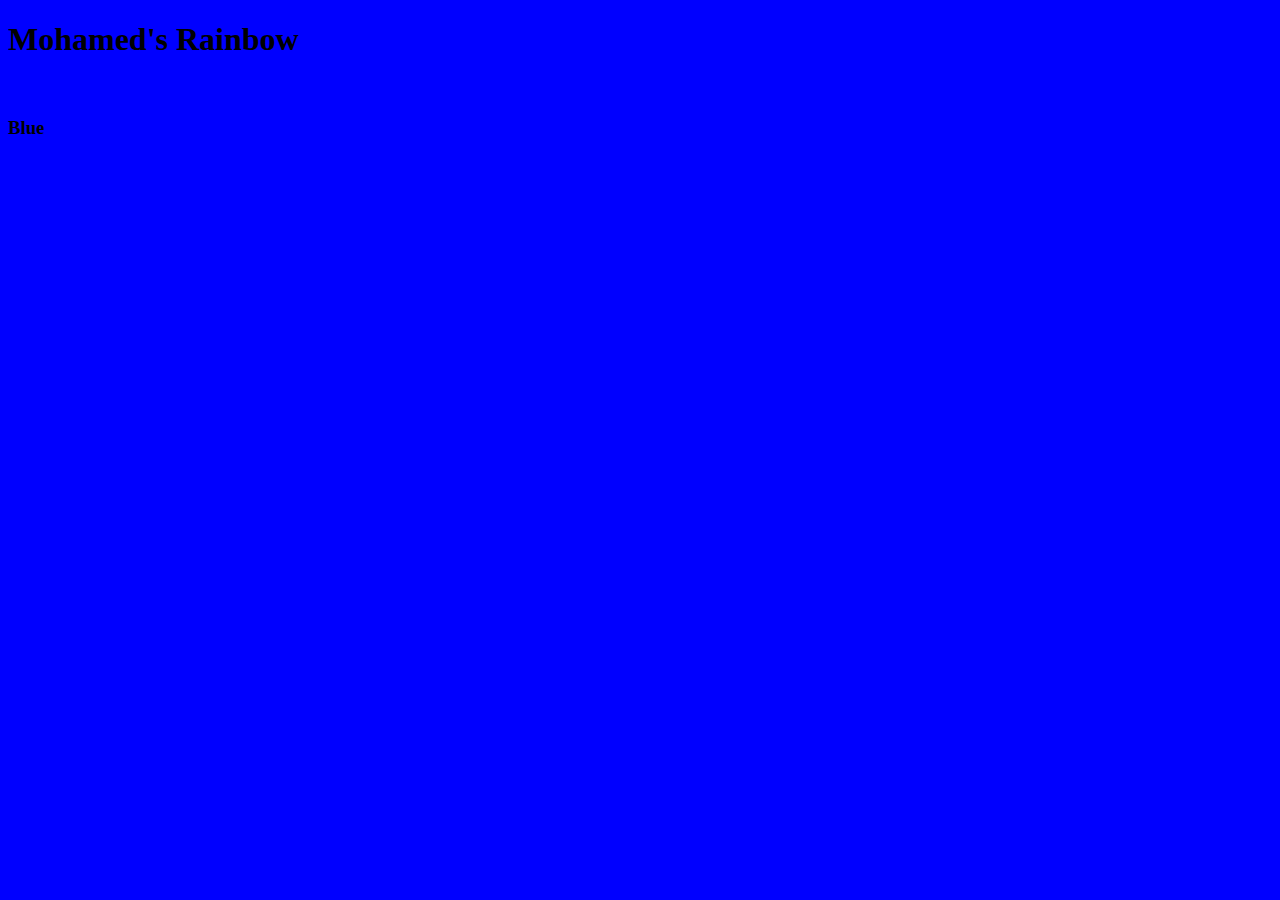
<file: flask/rainbow/templates/blue.html>
<!DOCTYPE html>
<html lang="en">
<head>
    <meta charset="UTF-8">
    <meta name="viewport" content="width=device-width, initial-scale=1.0">
    <title>Document</title>
</head>
<body style= "background-color:blue">
    <h1>Mohamed's Rainbow</h1>
    <br><h3>Blue</h3>
    
  
</body>
</html>
</file>
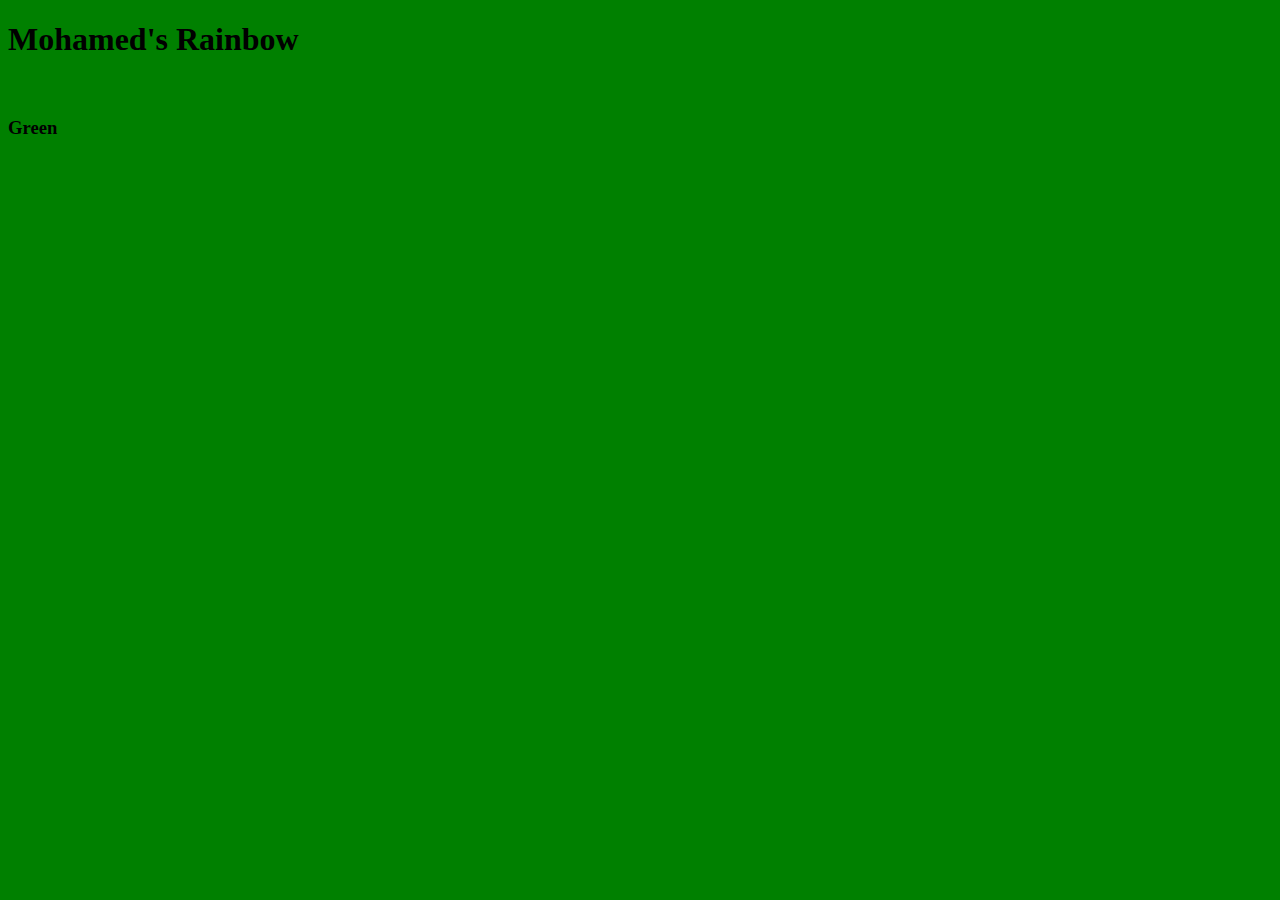
<file: flask/rainbow/templates/green.html>
<!DOCTYPE html>
<html lang="en">
<head>
    <meta charset="UTF-8">
    <meta name="viewport" content="width=device-width, initial-scale=1.0">
    <title>Document</title>
</head>
<body style= "background-color:green">
    <h1>Mohamed's Rainbow</h1>
    <br><h3>Green</h3>
    
  
</body>
</html>
</file>
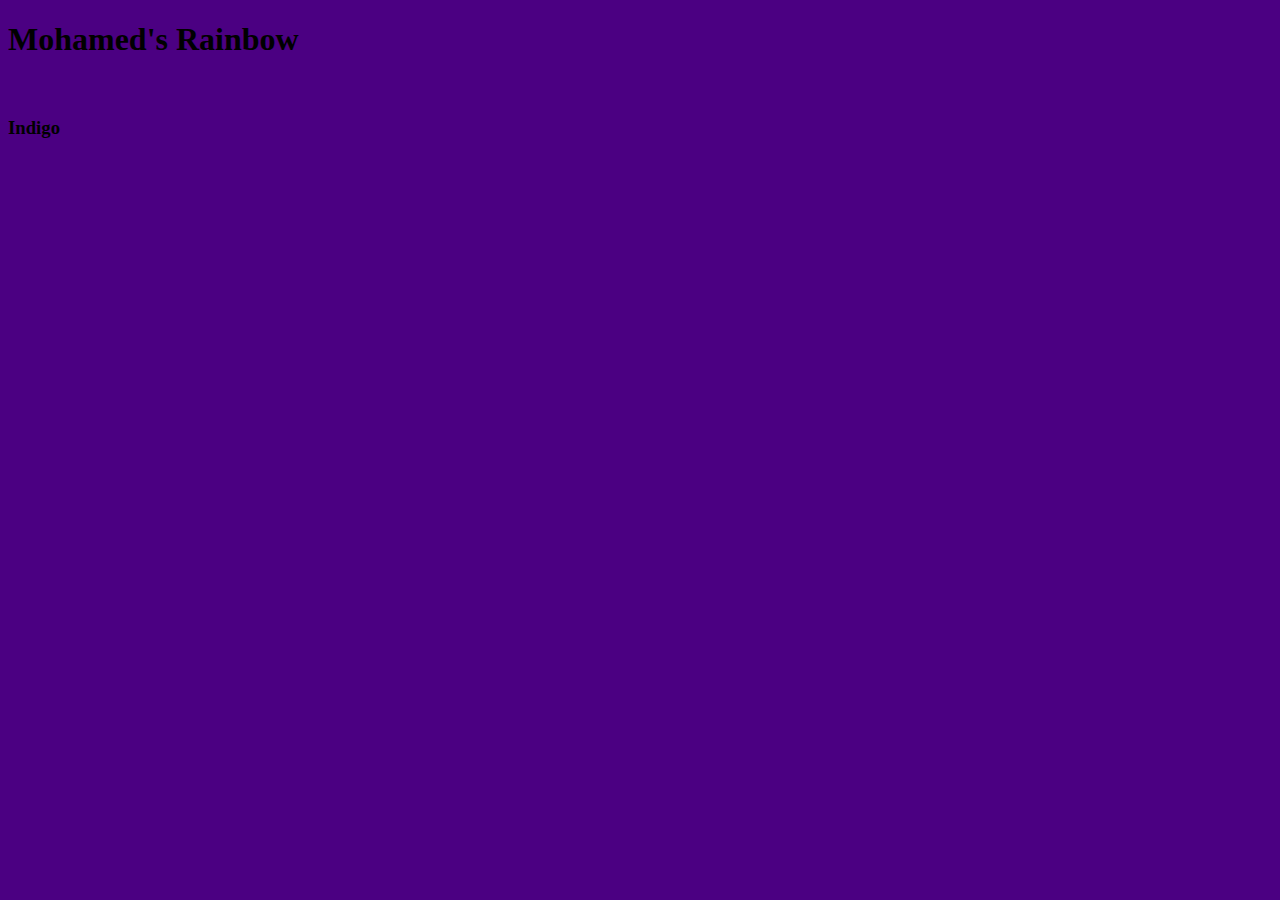
<file: flask/rainbow/templates/indigo.html>
<!DOCTYPE html>
<html lang="en">
<head>
    <meta charset="UTF-8">
    <meta name="viewport" content="width=device-width, initial-scale=1.0">
    <title>Document</title>
</head>
<body style= "background-color:indigo">
    <h1>Mohamed's Rainbow</h1>
    <br><h3>Indigo</h3>
    
  
</body>
</html>
</file>
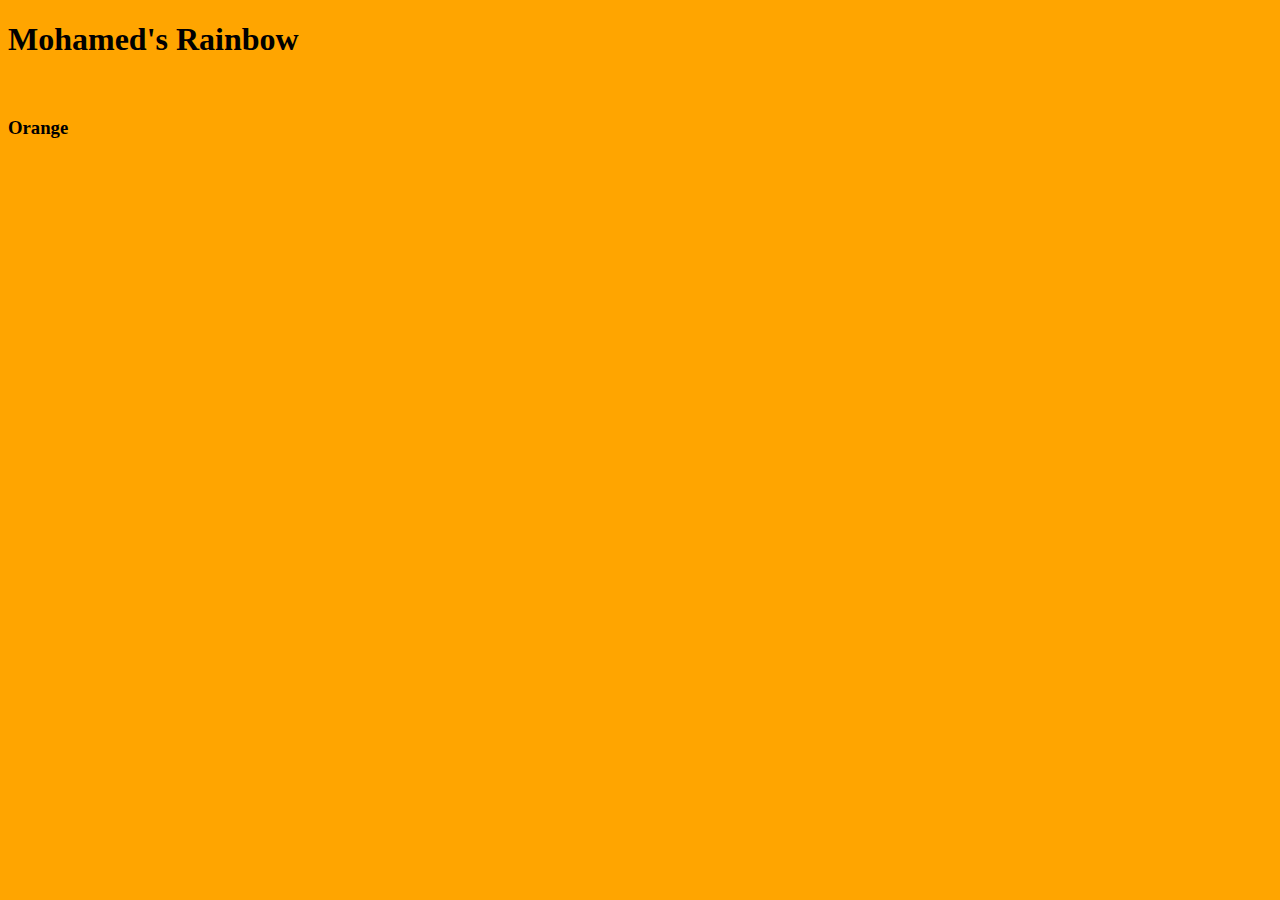
<file: flask/rainbow/templates/orange.html>
<!DOCTYPE html>
<html lang="en">
<head>
    <meta charset="UTF-8">
    <meta name="viewport" content="width=device-width, initial-scale=1.0">
    <title>Document</title>
</head>
<body style= "background-color:orange">
    <h1>Mohamed's Rainbow</h1>
    <br><h3>Orange</h3>
    
  
</body>
</html>
</file>
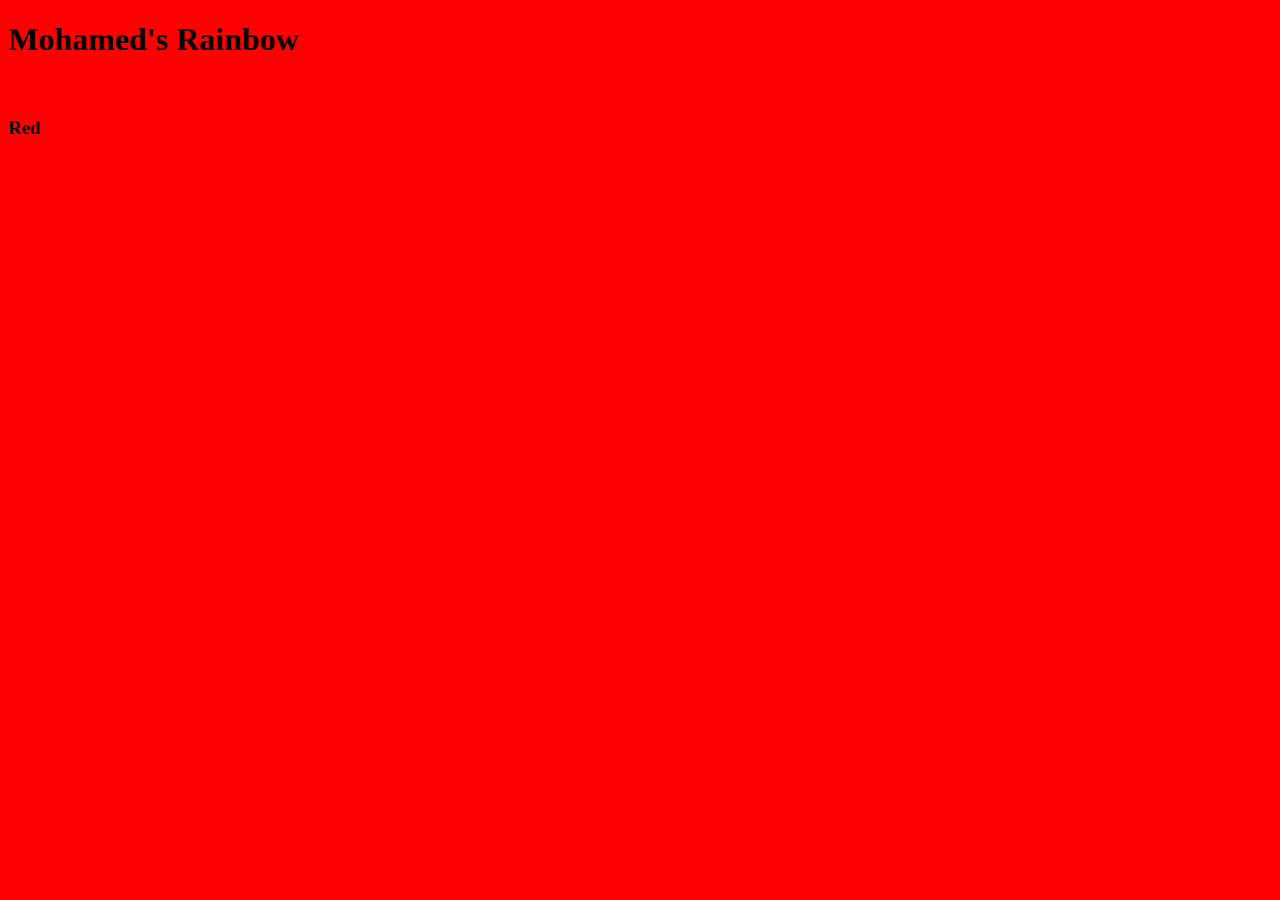
<file: flask/rainbow/templates/red.html>
<!DOCTYPE html>
<html lang="en">
<head>
    <meta charset="UTF-8">
    <meta name="viewport" content="width=device-width, initial-scale=1.0">
    <title>Document</title>
</head>
<body style= "background-color:red">
    <h1>Mohamed's Rainbow</h1>
    <br><h3>Red</h3>
    
  
</body>
</html>
</file>
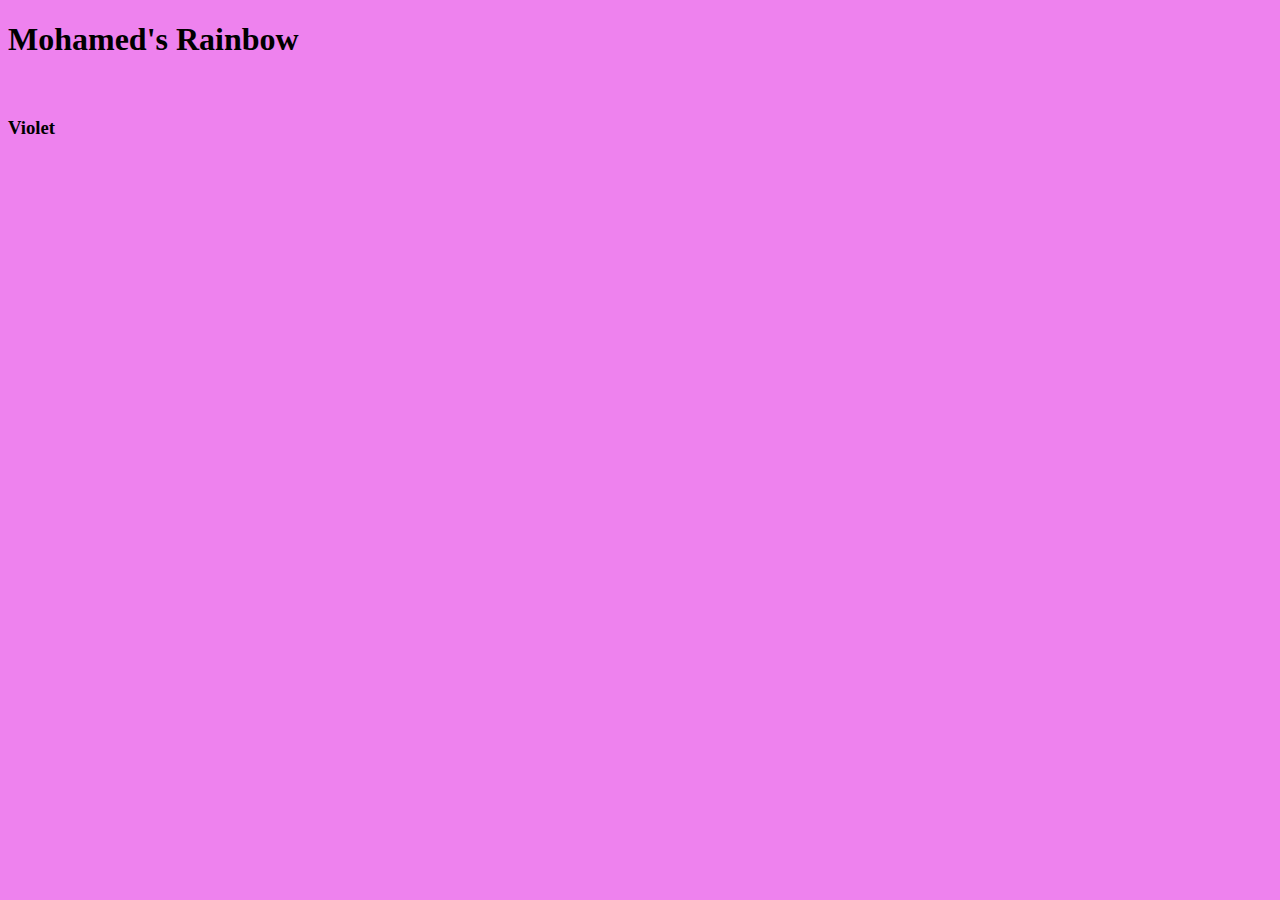
<file: flask/rainbow/templates/violet.html>
<!DOCTYPE html>
<html lang="en">
<head>
    <meta charset="UTF-8">
    <meta name="viewport" content="width=device-width, initial-scale=1.0">
    <title>Document</title>
</head>
<body style= "background-color:violet">
    <h1>Mohamed's Rainbow</h1>
    <br><h3>Violet</h3>
    
  
</body>
</html>
</file>
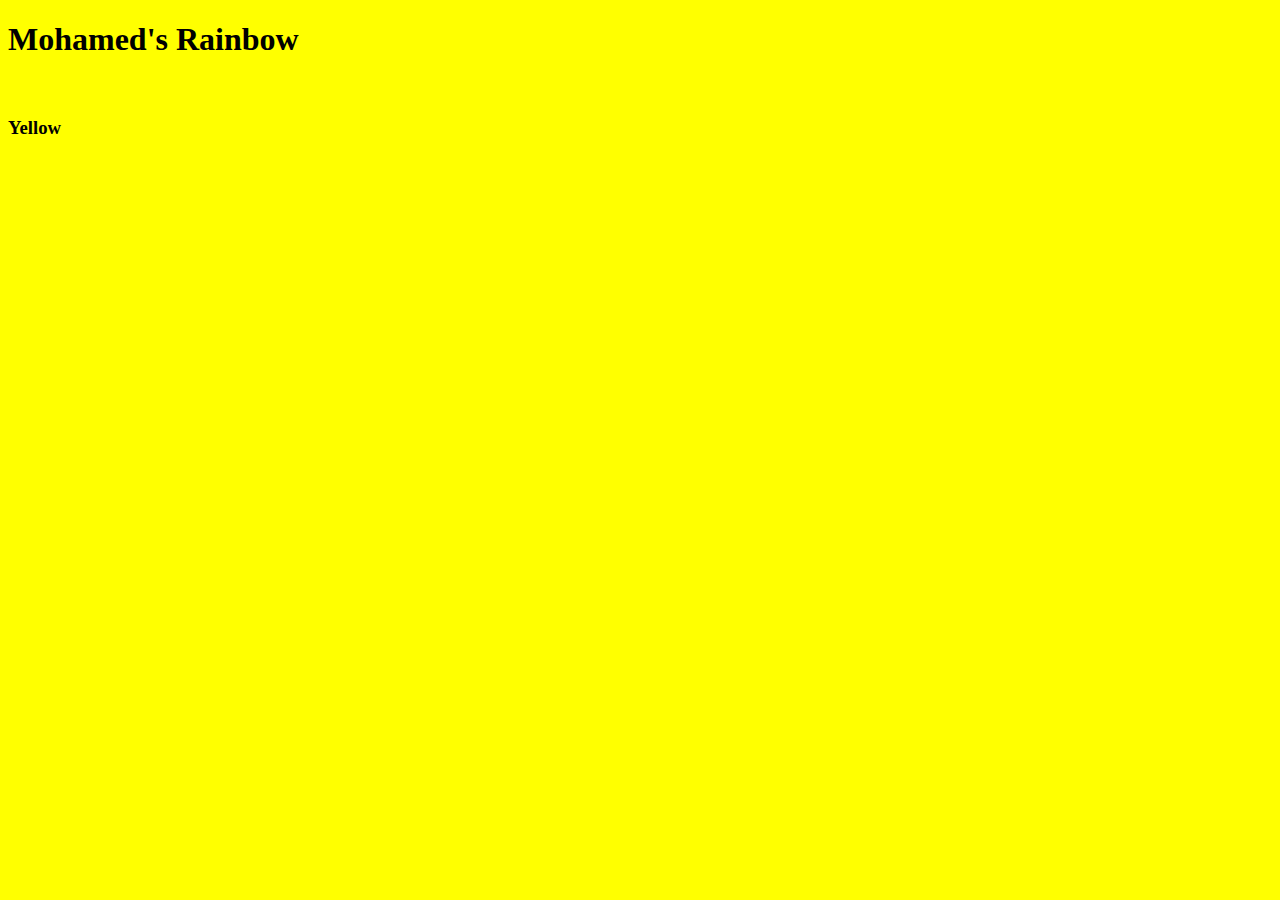
<file: flask/rainbow/templates/yellow.html>
<!DOCTYPE html>
<html lang="en">
<head>
    <meta charset="UTF-8">
    <meta name="viewport" content="width=device-width, initial-scale=1.0">
    <title>Document</title>
</head>
<body style= "background-color:Yellow">
    <h1>Mohamed's Rainbow</h1>
    <br><h3>Yellow</h3>
    
  
</body>
</html>
</file>
